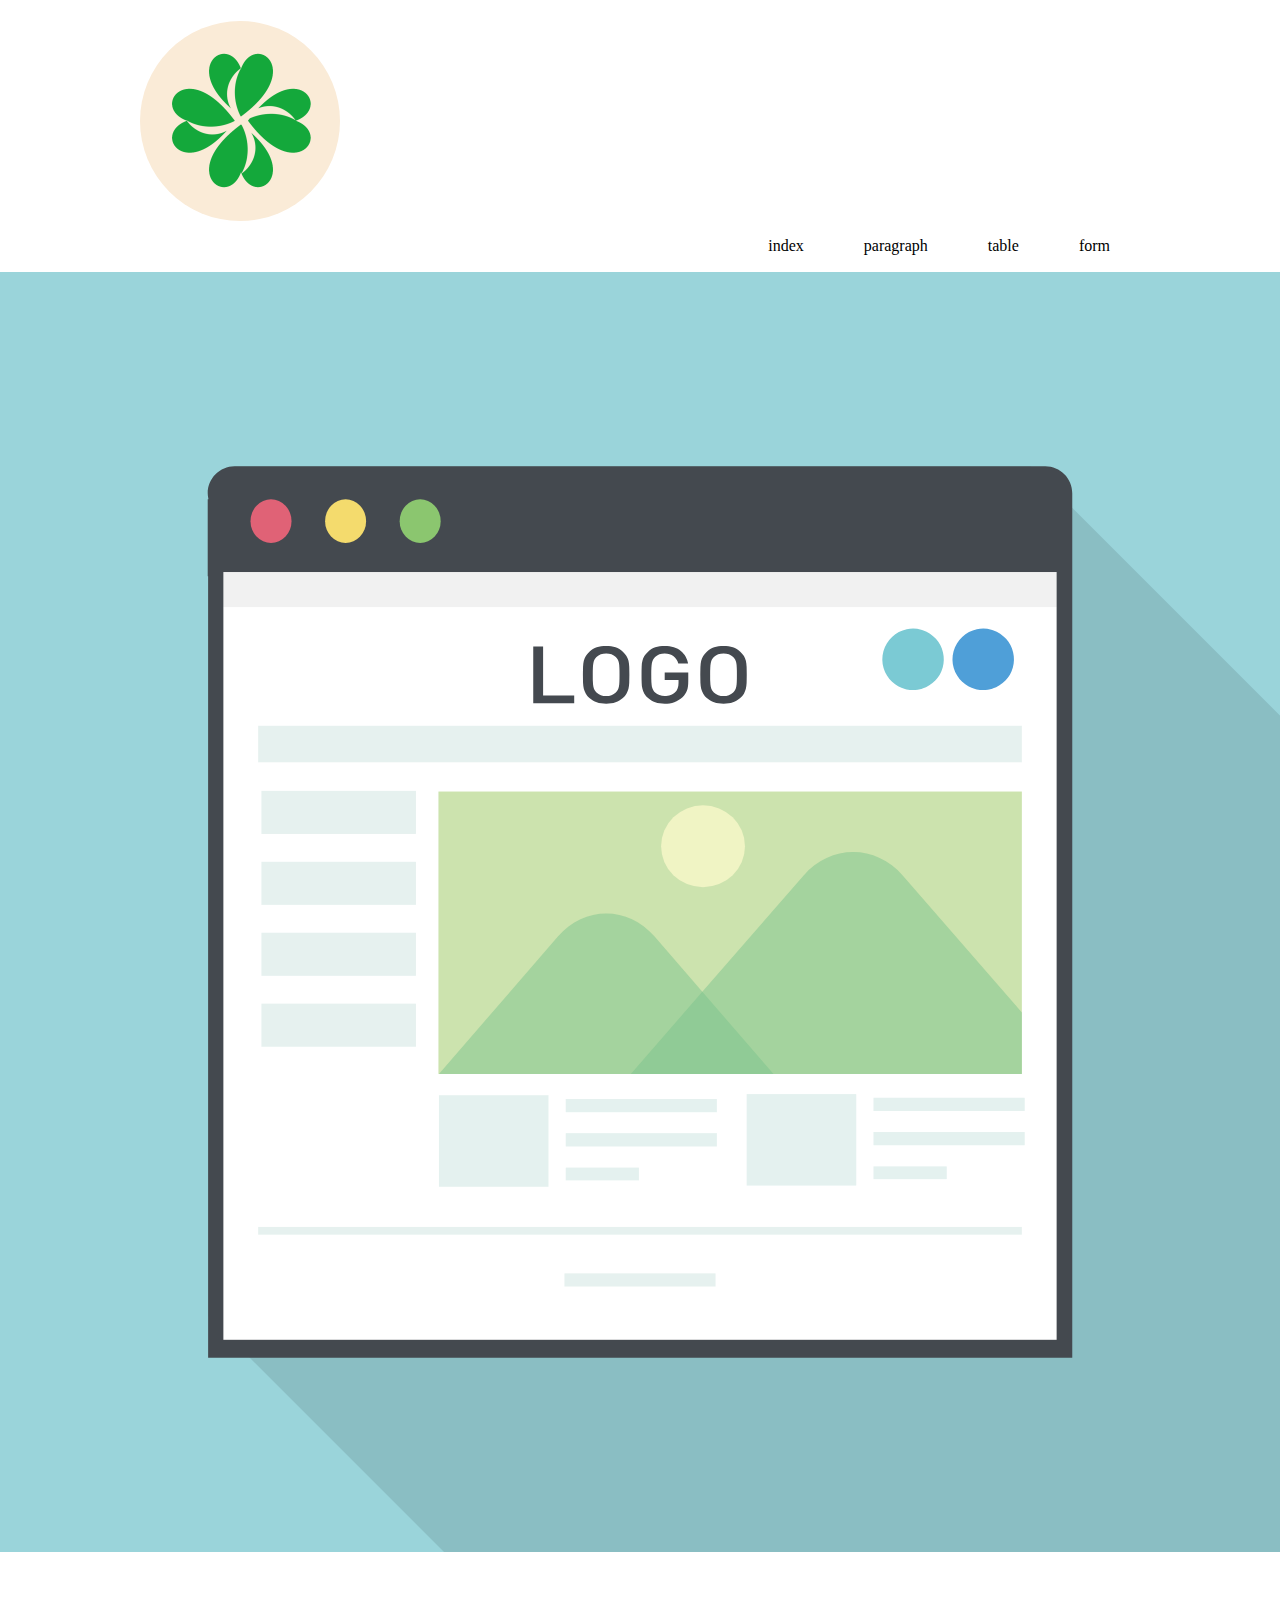
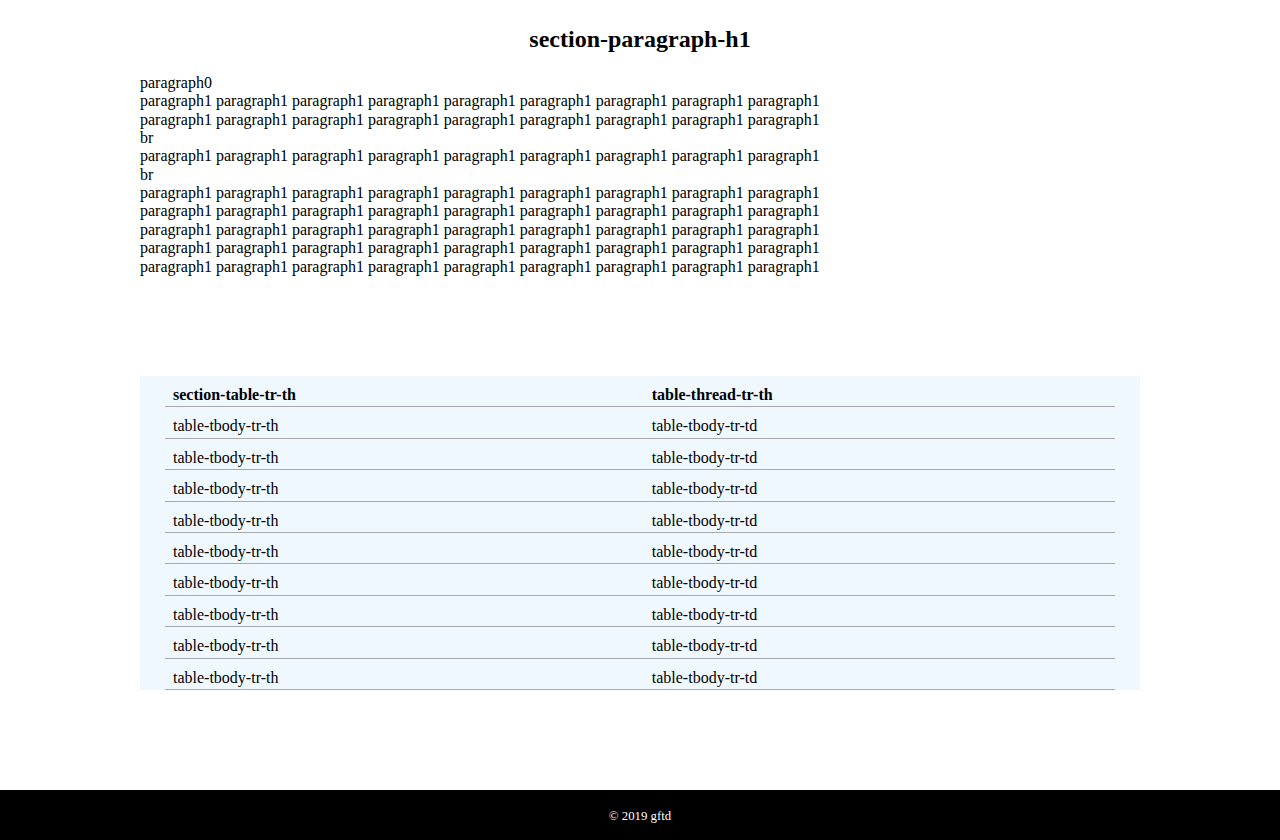
<file: index.html>
<!DOCTYPE html>
<html lang="ja">
<head>
    <meta charset="UTF-8">
    <meta name="description" content="practicing html site">
    <title>Lesson1 index</title>
    <link rel="stylesheet" href="css/style.css">
    <link rel="stylesheet" href="css/normalize.css">
</head>
<body class="index">
    <header>
        <div class="background">
            <h1><a href="index.html"><img src="images/logo.png" alt=""></a></h1>
        </div>
        <nav>
            <ul>
                <li><a href="index.html">index</a></li>
                <li><a href="#paragraph">paragraph</a></li>
                <li><a href="#table">table</a></li>
                <li><a href="form.html">form</a></li>
            </ul>
        </nav>
    </header>

    <main>
        <img src="images/top-baner.svg" alt="">
        <div class="inner">
            <section id="paragraph">
                <h2>section-paragraph-h1</h2>
                <p>
                    paragraph0 <br>
                    paragraph1 paragraph1 paragraph1 paragraph1 paragraph1 paragraph1 paragraph1 paragraph1 paragraph1
                    <br>
                    paragraph1 paragraph1 paragraph1 paragraph1 paragraph1 paragraph1 paragraph1 paragraph1 paragraph1
                    <br>
                    br <br>
                    paragraph1 paragraph1 paragraph1 paragraph1 paragraph1 paragraph1 paragraph1 paragraph1 paragraph1
                    <br>
                    br <br>
                    paragraph1 paragraph1 paragraph1 paragraph1 paragraph1 paragraph1 paragraph1 paragraph1 paragraph1
                    <br>
                    paragraph1 paragraph1 paragraph1 paragraph1 paragraph1 paragraph1 paragraph1 paragraph1 paragraph1
                    <br>
                    paragraph1 paragraph1 paragraph1 paragraph1 paragraph1 paragraph1 paragraph1 paragraph1 paragraph1
                    <br>
                    paragraph1 paragraph1 paragraph1 paragraph1 paragraph1 paragraph1 paragraph1 paragraph1 paragraph1
                    <br>
                    paragraph1 paragraph1 paragraph1 paragraph1 paragraph1 paragraph1 paragraph1 paragraph1 paragraph1
                    <br>
                </p>
            </section>

            <section id="chart">
                <table>
                    <tr>
                        <th class="first">section-table-tr-th</th>
                        <th class="first">table-thread-tr-th</th>
                    </tr>
                    <tr>
                        <th>table-tbody-tr-th</th>
                        <td>table-tbody-tr-td</td>
                    </tr>
                    <tr>
                        <th>table-tbody-tr-th</th>
                        <td>table-tbody-tr-td</td>
                    </tr>
                    <tr>
                        <th>table-tbody-tr-th</th>
                        <td>table-tbody-tr-td</td>
                    </tr>
                    <tr>
                        <th>table-tbody-tr-th</th>
                        <td>table-tbody-tr-td</td>
                    </tr>
                    <tr>
                        <th>table-tbody-tr-th</th>
                        <td>table-tbody-tr-td</td>
                    </tr>
                    <tr>
                        <th>table-tbody-tr-th</th>
                        <td>table-tbody-tr-td</td>
                    </tr>
                    <tr>
                        <th>table-tbody-tr-th</th>
                        <td>table-tbody-tr-td</td>
                    </tr>
                    <tr>
                        <th>table-tbody-tr-th</th>
                        <td>table-tbody-tr-td</td>
                    </tr>
                    <tr>
                        <th>table-tbody-tr-th</th>
                        <td>table-tbody-tr-td</td>
                    </tr>
                </table>
            </section>
        </div>
    </main>

    <footer>
        <p><small>&copy; 2019 gftd</small></p>
    </footer>
</body>
</html>
</file>
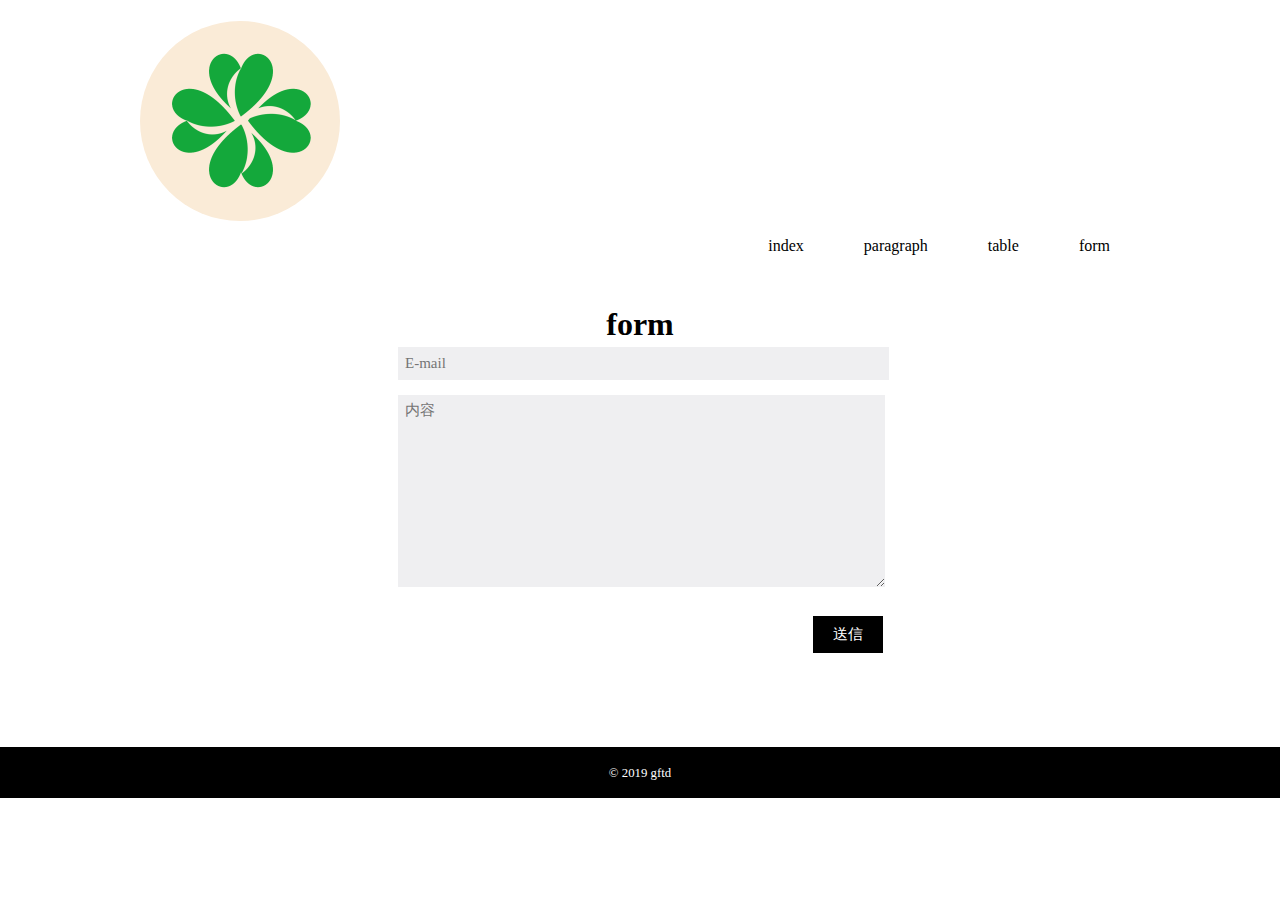
<file: form.html>
<!DOCTYPE html>
<html lang="ja">
<head>
    <meta charset="UTF-8">
    <meta name="description" content="practicing html site">
    <title>Lesson1 form</title>
    <link rel="stylesheet" href="css/style.css">
    <link rel="stylesheet" href="css/normalize.css">
</head>

<body class="form">
    <header>
        <div class="background">
            <h1><a href="index.html"><img src="images/logo.png" alt=""></a></h1>
        </div>
        <nav>
            <ul>
                <li><a href="index.html">index</a></li>
                <li><a href="#paragraph">paragraph</a></li>
                <li><a href="#table">table</a></li>
                <li><a href="form.html">form</a></li>
            </ul>
        </nav>
    </header>

    <main>
        <h1>form</h1>
        <div class="inner">
            <section>
                <form action="program.php" method="post">
                    <input type="email" name="email" required placeholder="E-mail"><br>
                    <textarea name="contents" required placeholder="内容"></textarea>
                </form>
            </section>

            <input type="submit" name="submit" value="送信">
        </div>
    </main>

    <footer>
        <p><small>&copy; 2019 gftd</small></p>
    </footer>
</body>
</html>
</file>
<file: css/style.css>
@charset "UTF-8";

body header {
    width: 1000px;
    margin: 0 auto 0;
}
body header .background {
    background-color: antiquewhite;
    width: 200px;
    height: 200px;
    border-radius: 50%;
    /*position: relative;*/
    /*left: 200px;*/
}
body header h1 img {
    width: 200px;
    height: 200px;
}
body header nav {
}
body header nav ul {
    list-style-type: none;
    display: flex;
    justify-content: right;
}
body header nav ul li {
    margin: 0px 30px 0px;
}
body header nav ul li a{
    color: black;
    text-decoration: none;
}

.index main .inner {
    width: 1000px;
    margin: 70px auto 10px;
}
.index main .inner #paragraph h2{
    text-align: center;
}
.index main .inner #chart {
    width: 1000px;
    background-color: aliceblue;
    margin: 100px 0 100px 0;

}
.index main .inner #chart table {
    border-collapse: collapse;
    width: 950px;
    margin: auto;
}

.index main .inner #chart table td,
.index main .inner #chart table th {
    border-bottom: 0.2px solid darkgray;
    text-indent: 0.5em;
    text-align: left;
    padding: 10px 0 2px 0;
    margin: 50px;
}
.index main .inner #chart table .first {
    font-weight: bold;
}
.index main .inner #chart table td {
    font-weight: normal;
}
.index main .inner #chart table th {
    font-weight: normal;
}
body footer {
    display: table;
    color: white;
    background-color: black;
    height: 50px;
    width: 100%;
}
body footer p {
    text-align: center;
}

.form main h1 {
    text-align: center;
    height: 20px;
    margin-top: 50px;
}
.form .inner {
    width: 485px;
    height: 400px;
    margin: 0 auto;
    /*background-color: blue;*/
}
.form .inner form input {
    padding: 0.5em 20em 0.5em 0.5em;
    margin-bottom: 15px;
    background-color: rgba(106, 113, 124, 0.11);
    border: none;
    font-size: 15px;
}
.form .inner form textarea {
    padding: 0.5em 20em 10em 0.5em;
    margin-bottom: 25px;
    background-color: rgba(106, 113, 124, 0.11);
    border: none;
    font-size: 15px;
}
.form .inner input[type="submit"] {
    padding: 10px 20px;
    background-color: black;
    color: white;
    border: none;
    font-size: 15px;
    float: right;
}
</file>
